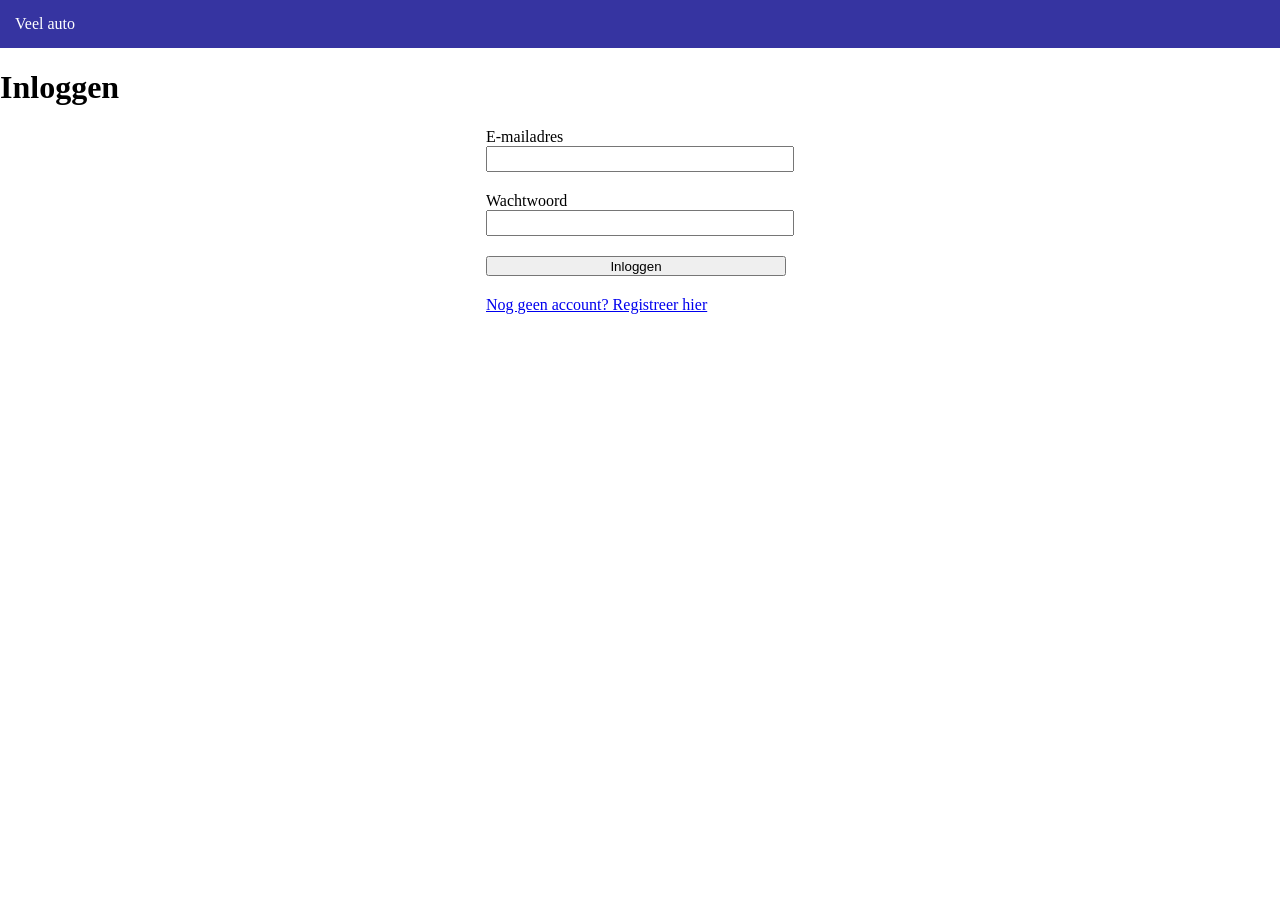
<file: auth/login/login.html>
<!DOCTYPE html>
<html lang="en">
    <head>
        <meta charset="UTF-8">
        <meta name="viewport" content="width=device-width, initial-scale=1.0">
        <title>Document</title>
        <link rel="stylesheet" href="login.css">
    </head>
    <body>
        <div class="topbar">
            <header>Veel auto</header>
        </div>

        <h1>Inloggen</h1>
        <div class="loginForm">
            <form action="login.php" method="post">
                <div class="formGroup">
                    <label for="email">E-mailadres</label>

                    <input type="email" id="email" name="email"
                        required>
                </div>
                <div class="formGroup">

                    <label for="password">Wachtwoord</label>

                    <input type="password" id="password" name="password"
                        required>
                </div>
                                <div class="formGroup">

                <input id="submit" type="submit" value="Inloggen">
                </div>

                <a href="register.html">Nog geen account? Registreer hier</a>
            </div>

        </div>
    </body>
</html>
</file>
<file: auth/login/login.css>
.topbar{
  background-color: #3634a1;
  padding: 15px;
}
.topbar header {
    color: white;
}
body {
    margin: 0;
}


.loginForm{
    display: flex;
    justify-content: center;
    align-items: center;
}

.formGroup {
    display: flex;
    flex-direction: column;
    margin-bottom: 20px;
    
}

#password, #email, #submit {
    width: 300px;
    height: 20px;
}
</file>
